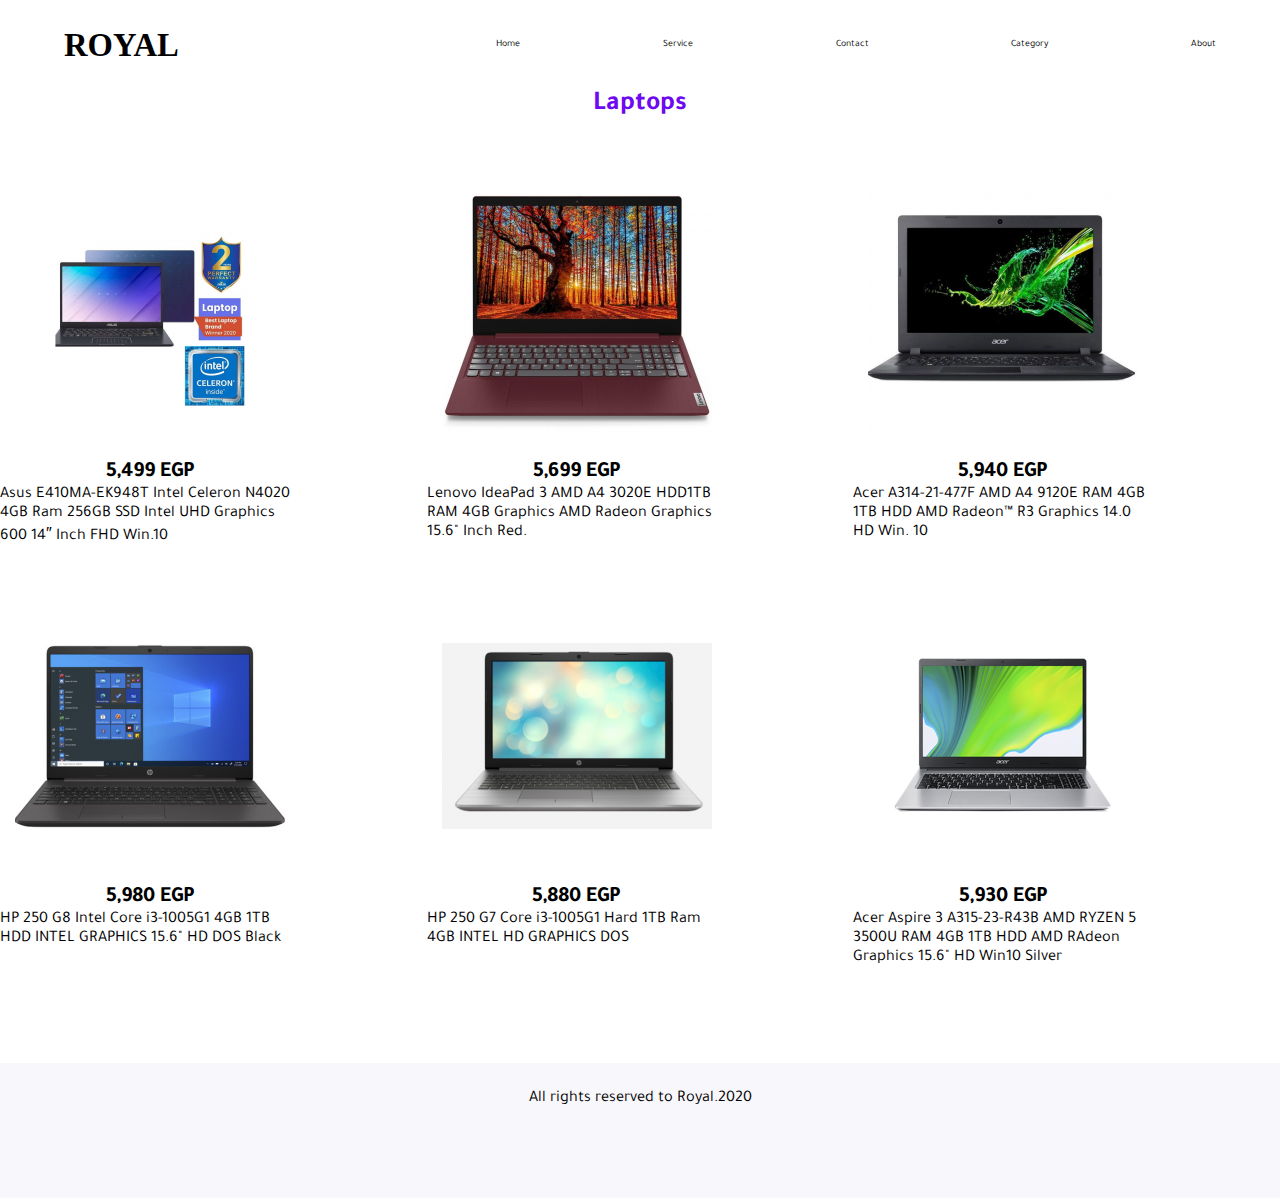
<file: Project Zeyad/1/index.html>
<!DOCTYPE html>
<html lang="en" dir="ltr">
  <head>
    <meta charset="UTF-8" />
    <meta http-equiv="X-UA-Compatible" content="IE=edge" />
    <meta name="viewport" content="width=device-width, initial-scale=1.0" />
    <link
      rel="stylesheet"
      href="https://pro.fontawesome.com/releases/v5.10.0/css/all.css"
      integrity="sha384-AYmEC3Yw5cVb3ZcuHtOA93w35dYTsvhLPVnYs9eStHfGJvOvKxVfELGroGkvsg+p"
      crossorigin="anonymous"
    />
    <link rel="stylesheet" href="./styles.css" />
    <title>Royal</title>
  </head>
  <body>
    <!-- NAVBAR -->
    <nav>
      <a href="#" class="logo">Royal</a>
      <ul> 
          <li><a href="#">Home</a></li>
          <li><a href="#">Service</a></li>
          <li><a href="#">Contact</a></li>
          <li><a href="#">Category</a></li>
          <li><a href="">About</a></li> 
      </ul>
  </nav>
    </section>
    <section class="newest-labtop" id="newest">
      <div class="laptops-section">
        <h4>Laptops</h4>
        <div class="laptops">
          <div class="laptop">
            <img src="1.png" />
            <h3>5,499 EGP</h3>
            <p>Asus E410MA-EK948T Intel Celeron N4020 4GB Ram 256GB SSD Intel UHD Graphics 600 14″ Inch FHD Win.10</p>
          </div>
          <div class="laptop">
            <img src="2.png" />
            <h3>5,699 EGP</h3>
            <p>Lenovo IdeaPad 3 AMD A4 3020E HDD1TB RAM 4GB Graphics AMD Radeon Graphics 15.6" Inch Red.</p>
          </div>
          <div class="laptop">
            <img src="3.png" />
            <h3>5,940 EGP</h3>
            <p>Acer A314-21-477F AMD A4 9120E RAM 4GB 1TB HDD AMD Radeon™ R3 Graphics 14.0 HD Win. 10</p>
          </div>
          <div class="laptop">
            <img src="4.png" />
            <h3>5,980 EGP</h3>
            <p>HP 250 G8 Intel Core i3-1005G1 4GB 1TB HDD INTEL GRAPHICS 15.6" HD DOS Black</p>
          </div>
          <div class="laptop">
            <img src="5.png" />
            <h3>5,880 EGP</h3>
            <p>HP 250 G7 Core i3-1005G1 Hard 1TB Ram 4GB INTEL HD GRAPHICS DOS</p>
          </div>
          <div class="laptop">
            <img src="6.png" />
            <h3>5,930 EGP</h3>
            <P>Acer Aspire 3 A315-23-R43B AMD RYZEN 5 3500U RAM 4GB 1TB HDD AMD RAdeon Graphics 15.6" HD Win10 Silver</P>
          </div>
        </div>
      </div>
    </section>
    <!-- Footer -->
    <footer>
      <div class="footer-section">
        <p>All rights reserved to Royal.2020</p>
        <div class="socials">
          <i class="fab fa-twitter"></i>
          <i class="fab fa-facebook"></i>
          <i class="fab fa-instagram"></i>
        </div>
      </div>
    </footer>
    <script src="./script.js"></script>
  </body>
</html>
</file>
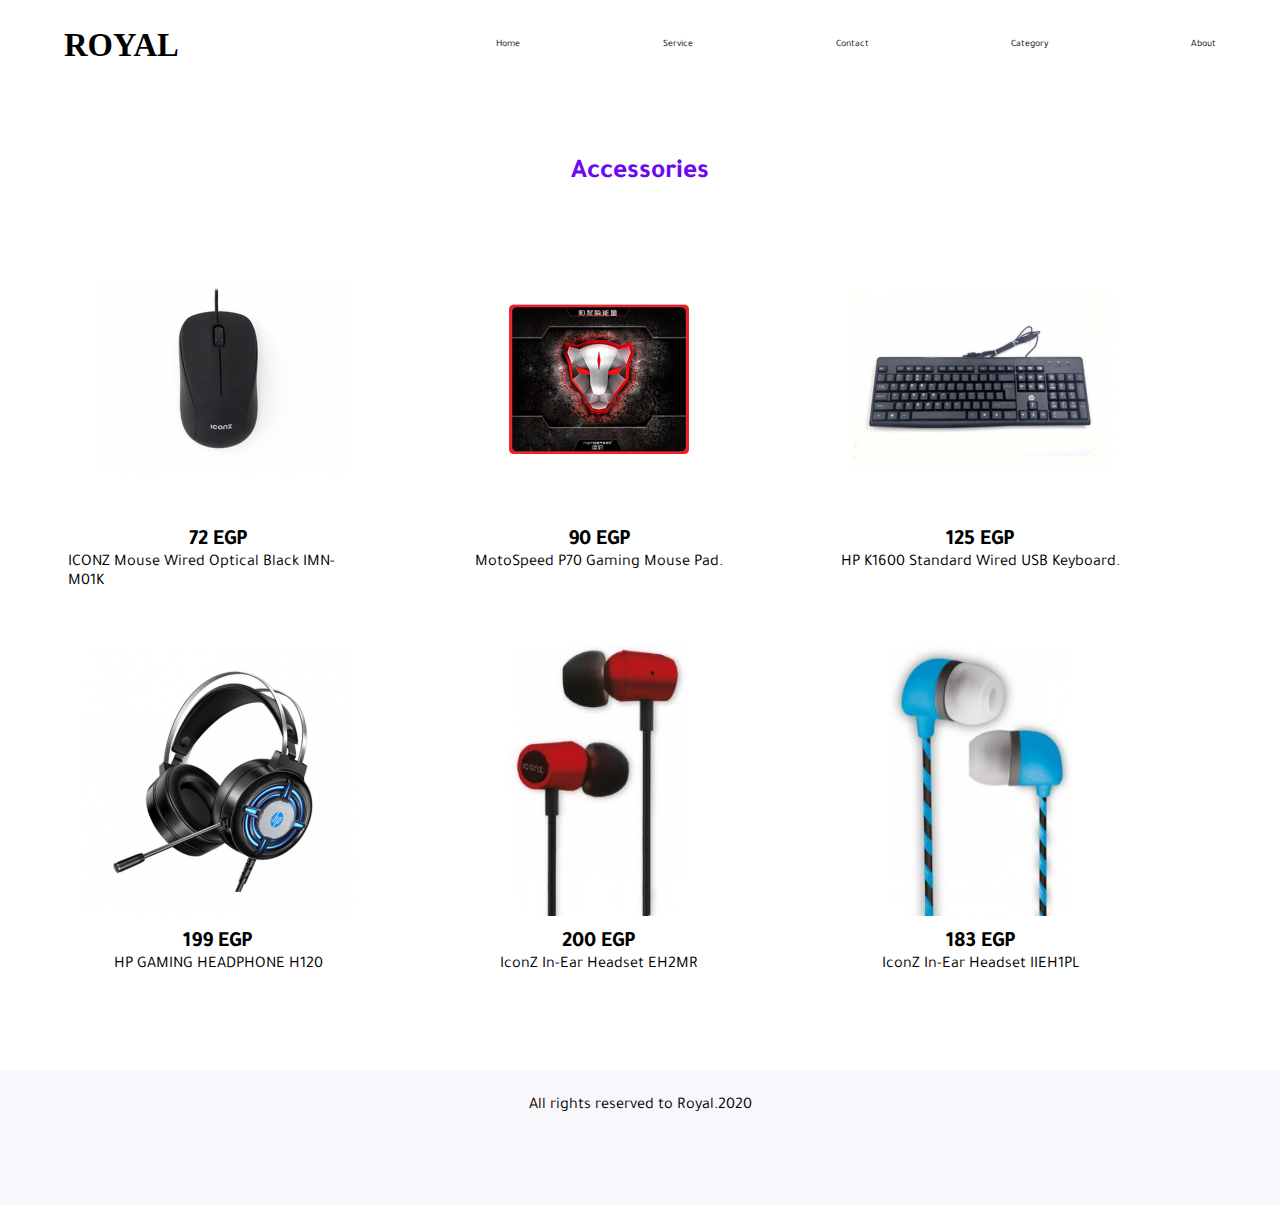
<file: Project Zeyad/2/index.html>
<!DOCTYPE html>
<html lang="en" dir="ltr">
  <head>
    <meta charset="UTF-8" />
    <meta http-equiv="X-UA-Compatible" content="IE=edge" />
    <meta name="viewport" content="width=device-width, initial-scale=1.0" />
    <link
      rel="stylesheet"
      href="https://pro.fontawesome.com/releases/v5.10.0/css/all.css"
      integrity="sha384-AYmEC3Yw5cVb3ZcuHtOA93w35dYTsvhLPVnYs9eStHfGJvOvKxVfELGroGkvsg+p"
      crossorigin="anonymous"
    />
    <link rel="stylesheet" href="./styles.css" />
    <title>Accessories</title>
  </head>
  <body>
    <!-- NAVBAR -->
    <nav>
      <a href="#" class="logo">Royal</a>
      <ul> 
          <li><a href="#">Home</a></li>
          <li><a href="#">Service</a></li>
          <li><a href="#">Contact</a></li>
          <li><a href="#">Category</a></li>
          <li><a href="">About</a></li> 
      </ul>
  </nav>
    </section>
    <section class="newest-accessories" id="newest">
      <div class="accessories-section">
        <h4>Accessories</h4>
        <div class="accessories">
          <div class="accessories">
            <img src="1.png" />
            <h3>72 EGP</h3>
            <p>ICONZ Mouse Wired Optical Black IMN-M01K</p>
          </div>
          <div class="accessories">
            <img src="2.png" />
            <h3>90 EGP</h3>
            <p>MotoSpeed P70 Gaming Mouse Pad.</p>
          </div>
          <div class="accessories">
            <img src="3.png" />
            <h3>125 EGP</h3>
            <p>HP K1600 Standard Wired USB Keyboard.</p>
          </div>
          <div class="accessories">
            <img src="4.png" />
            <h3>199 EGP</h3>
            <p>HP GAMING HEADPHONE H120</p>
          </div>
          <div class="accessories">
            <img src="5.png" />
            <h3>200 EGP</h3>
            <p>IconZ In-Ear Headset EH2MR</p>
          </div>
          <div class="accessories">
            <img src="6.png" />
            <h3>183 EGP</h3>
            <P>IconZ In-Ear Headset IIEH1PL</P>
          </div>
        </div>
      </div>
    </section>
    <!-- Footer -->
    <footer>
      <div class="footer-section">
        <p>All rights reserved to Royal.2020</p>
        <div class="socials">
          <i class="fab fa-twitter"></i>
          <i class="fab fa-facebook"></i>
          <i class="fab fa-instagram"></i>
        </div>
      </div>
    </footer>
    <script src="./script.js"></script>
  </body>
</html>
</file>
<file: Project Zeyad/1/styles.css>
@import url("https://fonts.googleapis.com/css2?family=Lalezar&display=swap");
@import url("https://fonts.googleapis.com/css2?family=Tajawal:wght@300;700&display=swap");
* {
  margin: 0;
  padding: 0;
  box-sizing: border-box;
}

body {
  font-family: "Tajawal", sans-serif;
}

/* Navbar styling */
nav{
  width: 90%;
  margin: 0 auto;
  max-width: 1366px;
  display: flex;
  justify-content: space-between;
  align-items: center;
  min-height: 10vh;
  font-size: 16px;
}

nav .logo{
  font-family: 'Merriweather', serif;
  text-transform: uppercase;
  font-weight: bold;
  color: var(--primary-color);
  flex: 1.5;
  text-decoration: none;
  font-size: 2.4rem;
  margin-bottom: 0;
}

nav ul{
  display: flex;
  list-style-type: none;
  justify-content: space-between;
  flex: 2.5;
}

nav ul li a{
  display: block;
  color: var(--primary-color);
  text-decoration: none;
}

nav ul li a:hover{
  color: rgb(16, 165, 165);
}

/*  laptops section */
.newest-laptops {
  padding-top: 5rem;
  align-items: center;
}

.newest-laptops .laptops-section {
  max-width: 1366px;
  margin: 0 auto;
  padding: 0 5rem;
  display: flex;
  flex-direction: column;
}

.laptops-section h4 {
  color: #6e0aef;
  font-size: 2rem;
  margin-bottom: 2rem;
  text-align: center;
}

.laptops-section .laptops {
  display: grid;
  grid-template-columns: 1fr 1fr 1fr;
  justify-content: flex-start;
}

.laptops .laptop {
  margin: 2rem 0;
  max-width: 300px;
  display: flex;
  flex-direction: column;
  align-items: center;
}

.laptop img {
  margin-bottom: 1rem;
}

.laptop img:hover {
  scale: 1.1;
  cursor: pointer;
}
.laptop h3 {
  font-size: 1.6rem;
}
.laptop p {
  font-size: 1.2rem;
}

.laptops-section button {
  width: 15rem;
  margin-bottom: 1rem;
  align-self: center;
}

/* Footer */
footer {
  background-color: #f8f7fc;
  height: 15vh;
  margin-top: 5rem;
  padding: 2rem 0;
}

.footer-section {
  display: flex;
  flex-direction: column;
  align-items: center;
  max-width: 1366px;
  margin: 0 auto;
  padding: 0 5rem;
}

.footer-section p {
  font-size: 1.2rem;
  margin-bottom: 1rem;
}

.footer-section .socials {
  margin-bottom: 1rem;
}
.footer-section .socials i {
  padding: 0 0.5rem;
  font-size: 1.6rem;
}

.footer-section .socials i:hover {
  color: #6e0aef;
  cursor: pointer;
}

/* Responsive Design */
@media (max-width: 1300px) {
  * {
    font-size: 85%;
  }
}

@media (max-width: 1175px) {
  * {
    font-size: 80%;
  }
}

@media (max-width: 1000px) {
  * {
    text-align: center;
  }
  .hero img {
    display: none;
  }
  .hero-section {
    align-items: center;
    padding: 2rem 0rem;
    width: 50%;
  }
  .hero .btn {
    align-self: center;
  }
  .hero .content {
    margin-top: 2rem;
  }
  .features-section .qualities {
    flex-wrap: wrap;
    justify-content: center;
  }
  section.features .features-section {
    align-items: center;
  }
  .laptops-section h4 {
    align-self: center;
  }
}

@media (max-width: 660px) {
  .hero-section .content h1 {
    font-size: 2rem;
  }
  .laptops-section {
    align-items: center;
  }
  .laptops-section .laptops {
    grid-template-columns: 1fr 1fr;
  }
}

@media (max-width: 504px) {
  .laptops-section .laptops {
    grid-template-columns: 1fr;
  }
  nav {
    position: sticky;
    top: 0;
    width: 100%;
  }
  nav .bars-menu {
    display: block;
    font-size: 3rem;
  }
  nav .nav-items {
    position: absolute;
    left: 0;
    top: 10vh;
    display: none;
    flex-direction: column;
    width: 100%;
    background-color: #2fb1d1;
    padding: 2rem 0;
  }
  nav .nav-items .nav-item {
    margin: 1rem 0;
  }
  nav .nav-items .nav-item a {
    color: white;
  }
  nav .nav-items.active {
    display: flex;
  }
}
</file>
<file: Project Zeyad/2/styles.css>
@import url("https://fonts.googleapis.com/css2?family=Lalezar&display=swap");
@import url("https://fonts.googleapis.com/css2?family=Tajawal:wght@300;700&display=swap");
* {
  margin: 0;
  padding: 0;
  box-sizing: border-box;
}

body {
  font-family: "Tajawal", sans-serif;
}

/* Navbar styling */
nav{
  width: 90%;
  margin: 0 auto;
  max-width: 1366px;
  display: flex;
  justify-content: space-between;
  align-items: center;
  min-height: 10vh;
  font-size: 16px;
}

nav .logo{
  font-family: 'Merriweather', serif;
  text-transform: uppercase;
  font-weight: bold;
  color: var(--primary-color);
  flex: 1.5;
  text-decoration: none;
  font-size: 2.4rem;
  margin-bottom: 0;
}

nav ul{
  display: flex;
  list-style-type: none;
  justify-content: space-between;
  flex: 2.5;
}

nav ul li a{
  display: block;
  color: var(--primary-color);
  text-decoration: none;
}

nav ul li a:hover{
  color: rgb(16, 165, 165);
}

/*  accessories section */
.newest-accessories {
  padding-top: 5rem;
  align-items: center;
}

.newest-accessories .accessories-section {
  max-width: 1366px;
  margin: 0 auto;
  padding: 0 5rem;
  display: flex;
  flex-direction: column;
}

.accessories-section h4 {
  color: #6e0aef;
  font-size: 2rem;
  margin-bottom: 2rem;
  text-align: center;
}

.accessories-section .accessories {
  display: grid;
  grid-template-columns: 1fr 1fr 1fr;
  justify-content: flex-start;
}

.accessories .accessories {
  margin: 2rem 0;
  max-width: 300px;
  display: flex;
  flex-direction: column;
  align-items: center;
}

.accessories img {
  margin-bottom: 1rem;
}

.accessories img:hover {
  scale: 1.1;
  cursor: pointer;
}
.accessories h3 {
  font-size: 1.6rem;
}
.accessories p {
  font-size: 1.2rem;
}

.accessories-section button {
  width: 15rem;
  margin-bottom: 1rem;
  align-self: center;
}

/* Footer */
footer {
  background-color: #f8f7fc;
  height: 15vh;
  margin-top: 5rem;
  padding: 2rem 0;
}

.footer-section {
  display: flex;
  flex-direction: column;
  align-items: center;
  max-width: 1366px;
  margin: 0 auto;
  padding: 0 5rem;
}

.footer-section p {
  font-size: 1.2rem;
  margin-bottom: 1rem;
}

.footer-section .socials {
  margin-bottom: 1rem;
}
.footer-section .socials i {
  padding: 0 0.5rem;
  font-size: 1.6rem;
}

.footer-section .socials i:hover {
  color: #6e0aef;
  cursor: pointer;
}

/* Responsive Design */
@media (max-width: 1300px) {
  * {
    font-size: 85%;
  }
}

@media (max-width: 1175px) {
  * {
    font-size: 80%;
  }
}

@media (max-width: 1000px) {
  * {
    text-align: center;
  }
  .hero img {
    display: none;
  }
  .hero-section {
    align-items: center;
    padding: 2rem 0rem;
    width: 50%;
  }
  .hero .btn {
    align-self: center;
  }
  .hero .content {
    margin-top: 2rem;
  }
  .features-section .qualities {
    flex-wrap: wrap;
    justify-content: center;
  }
  section.features .features-section {
    align-items: center;
  }
  .accessories-section h4 {
    align-self: center;
  }
}

@media (max-width: 660px) {
  .hero-section .content h1 {
    font-size: 2rem;
  }
  .accessories-section {
    align-items: center;
  }
  .accessories-section .accessories {
    grid-template-columns: 1fr 1fr;
  }
}

@media (max-width: 504px) {
  .accessories-section .accessories {
    grid-template-columns: 1fr;
  }
  nav {
    position: sticky;
    top: 0;
    width: 100%;
  }
  nav .bars-menu {
    display: block;
    font-size: 3rem;
  }
  nav .nav-items {
    position: absolute;
    left: 0;
    top: 10vh;
    display: none;
    flex-direction: column;
    width: 100%;
    background-color: #2fb1d1;
    padding: 2rem 0;
  }
  nav .nav-items .nav-item {
    margin: 1rem 0;
  }
  nav .nav-items .nav-item a {
    color: white;
  }
  nav .nav-items.active {
    display: flex;
  }
}
</file>
